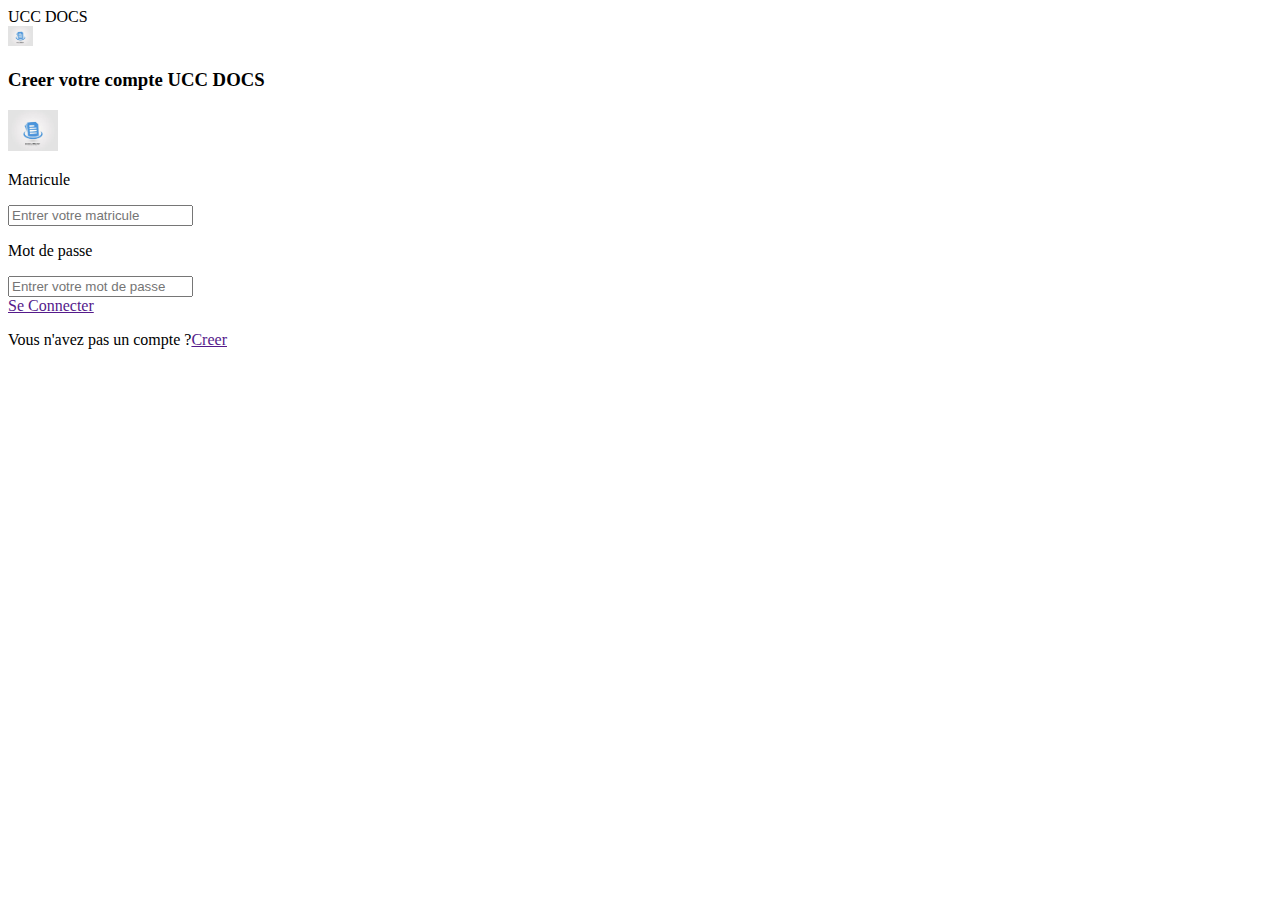
<file: pages/connexion/conexion.html>
<!DOCTYPE html>
<html lang="fr">
<head>
    <meta charset="UTF-8">
    <meta name="viewport" content="width=device-width, initial-scale=1.0">
    <title>connexion</title>
    <link rel="stylesheet" href="connexion.css">
</head>
<body>
    <header>
        <div id="Nom_Appli">
            UCC DOCS
        </div>
        <div id="icone1">
            <img src="/assets/imagedocument1.png" alt="" width="25px" id="logoheader2">
        </div>
    </header>
    <!-- section : creer votre compte UCC DOCS et img -->
    <section id="Text_creerVotreCompte">
        <h3>Creer votre compte UCC DOCS</h3>
        <div>
            <img src="/assets/imagedocument1.png" alt="" width="50px" id="imagecreercompte">
        </div>
    </section>

    <!-- section inputs coordonee(matricule et mot de passe)  -->
    <section id="corps_Login">
        <div>
            <p>Matricule</p>
            <input type="text" placeholder="Entrer votre matricule">
        </div>
        <div>
            <p>Mot de passe</p>
            <input type="password" placeholder="Entrer votre mot de passe">
        </div>
    </section>

    <!-- section avec confimation(se conneter, creer un compte)  -->
    <section id="section_connexion">
        <div id="Bouton_seConnecter">
            <a href="" >Se Connecter</a>
        </div>
        <div>
            <p>Vous n'avez pas un compte ?<a href="">Creer</a></p>
        </div>
    </section>

</body>
</html>
</file>
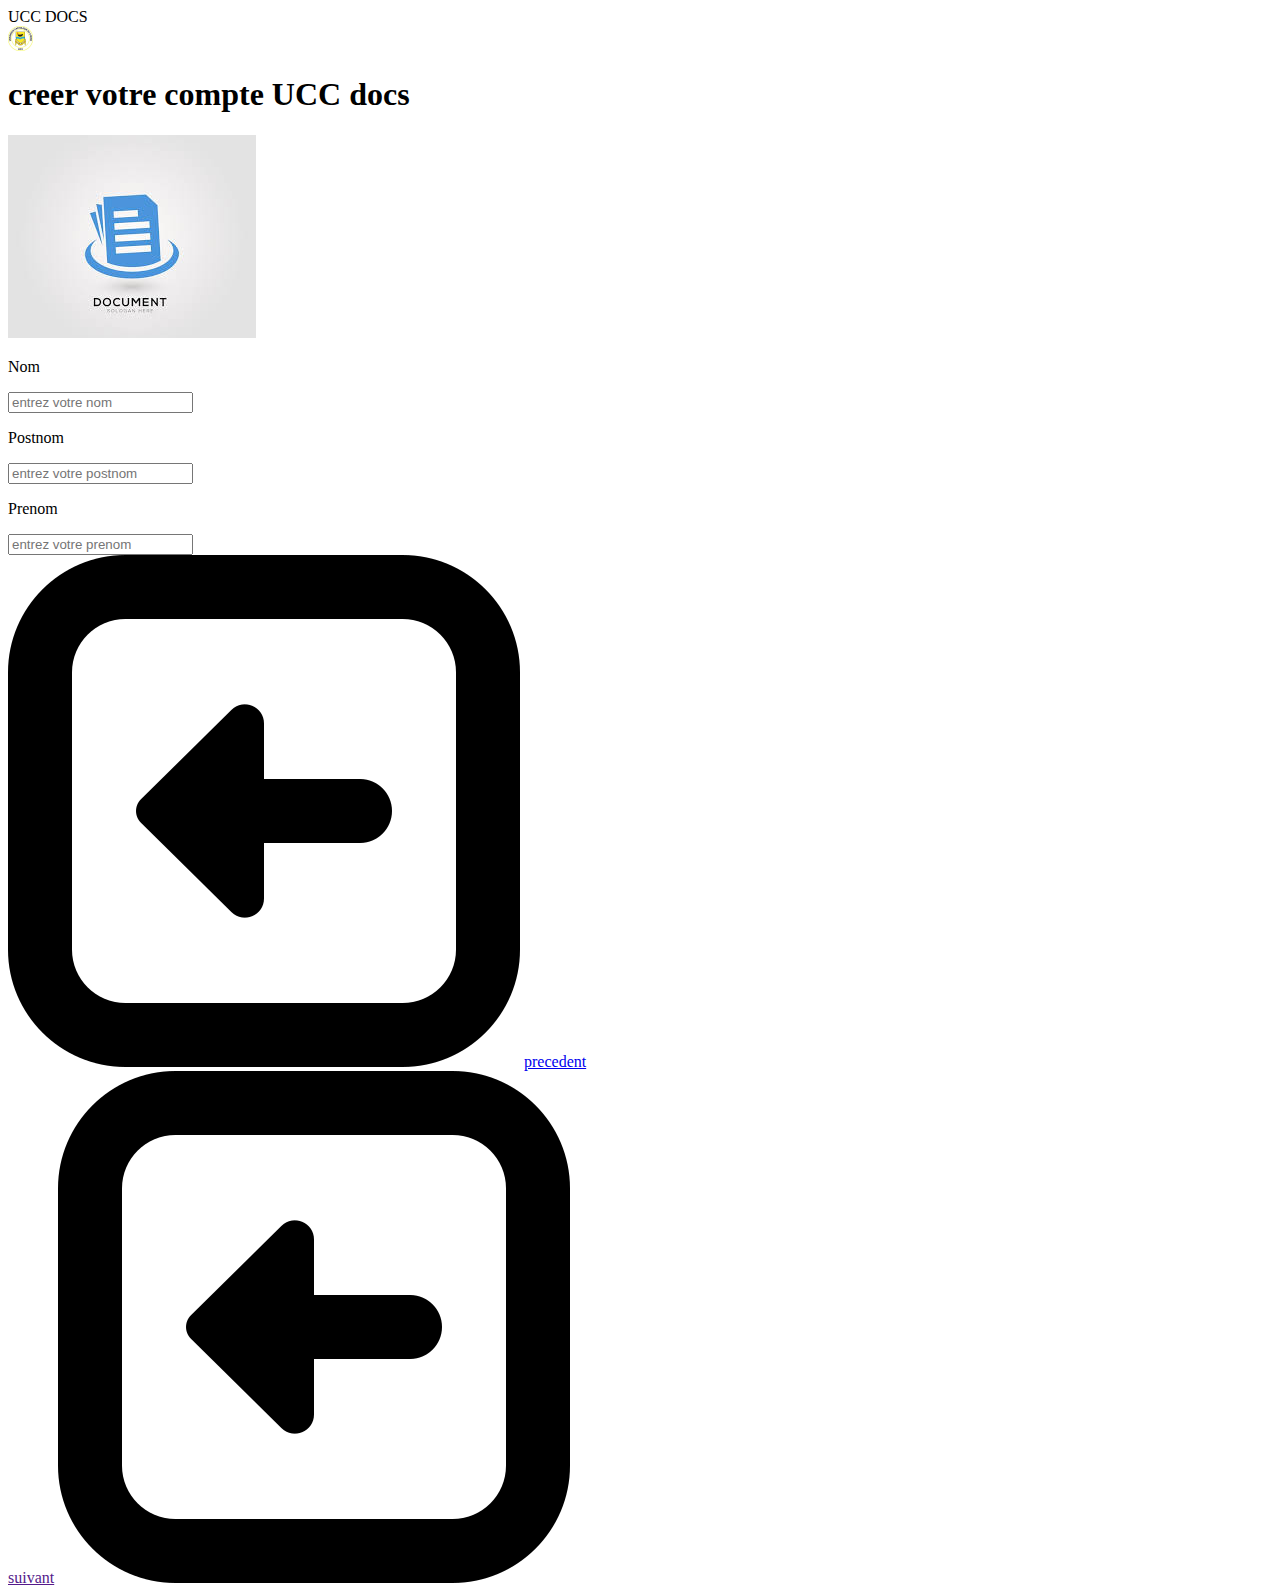
<file: pages/creation_comptes/creation_compte_1.html>
<!DOCTYPE html>
<html lang="fr">
<head>
    <meta charset="UTF-8">
    <meta name="viewport" content="width=device-width, initial-scale=1.0">
    <title>creation du compte</title>
    <link rel="stylesheet" href="creation_comte_1.css">
</head>
<body>
    <header>
        <div id="Nom_Appli">
            UCC DOCS
        </div>
        <div id="icone1">
            <img src="/assets/ucc logo.jpg" alt="" width="25px" id="logoheader2">

        </div>
    </header>
    <section id="Creer_votre_compte"> 
    <h1>creer votre compte UCC docs</h1>
    <img src="/assets/imagedocument1.png" alt="" id="image_doc">

    </section> 
    <section id="section_input"> 
        <div>
            <p> Nom</p>
            <input type="text" id="nom" name="nom" placeholder="entrez votre nom">
        </div>
        <div>
            <p>Postnom</p>
            <input type="text" id="postnom" name="postnom" placeholder="entrez votre postnom">
        </div>
        <div> 
            <p> Prenom</p>
            <input type="text" id="prenom" name="prenom" placeholder="entrez votre prenom">
        </div>
    

        
    </section>
    <section id="section_bouton">
        <div id="div_bouton">
            <img src="/assets/icon2/arrow-alt-square-left.png" alt=""i id="icone2">
            <a href="/pages/connexion/conexion.html">precedent</a>
           
        </div>
        <div id="div_bouton">
            <a href="">suivant</a>
            <img src="/assets/icon2/arrow-alt-square-left.png" alt="" id="icone2" >
        </div>
    </section>

</body>
</html>
</file>
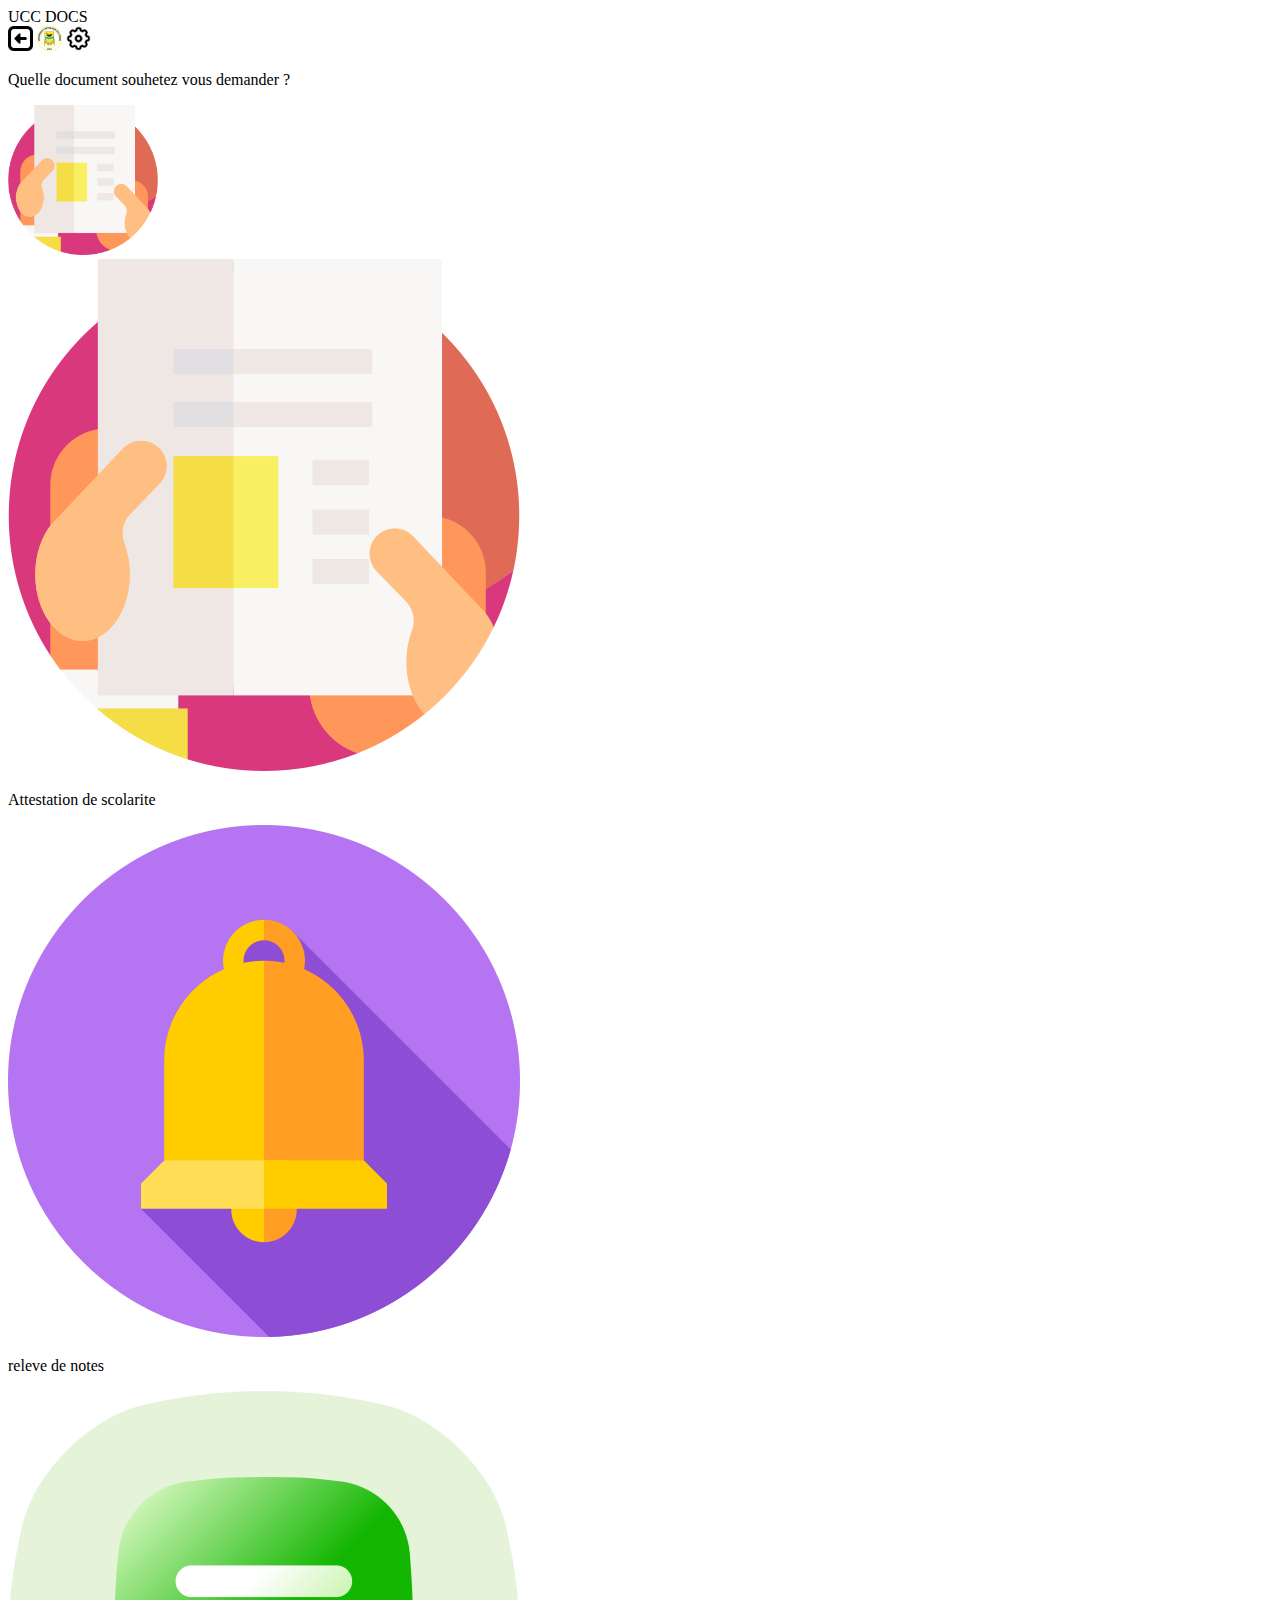
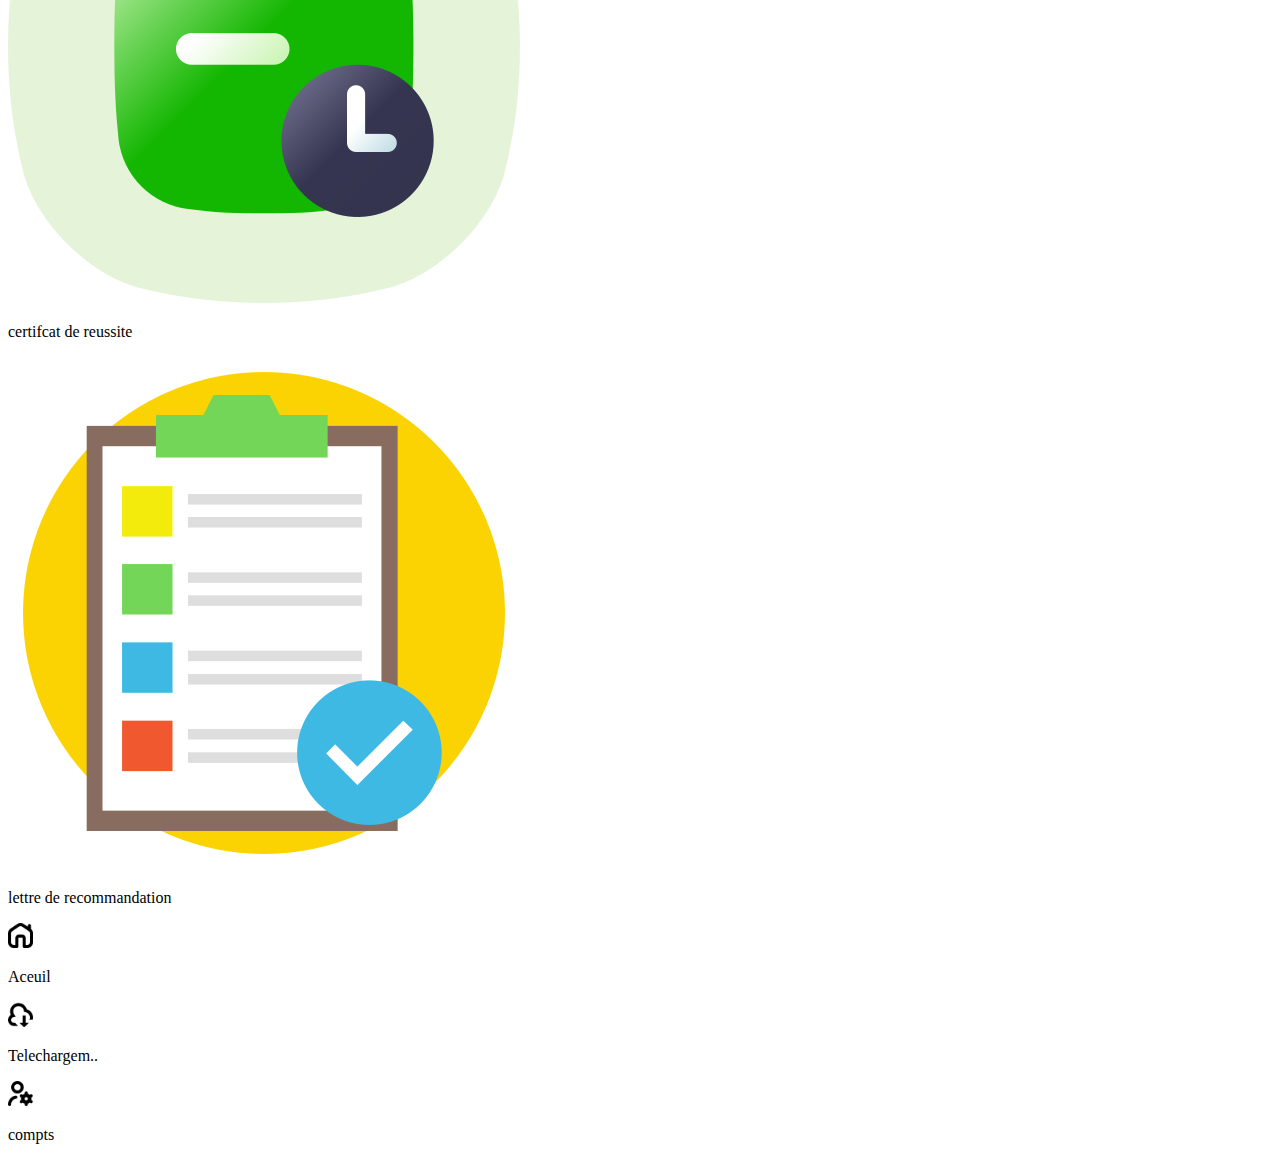
<file: pages/demande_documents/demande_documents.html>
<!DOCTYPE html>
<html lang="fr">
    <head>
        <meta charset="UTF-8">
        <meta name="viewport" content="width=device-width, initial-scale=1.0">
        <title> Demande de recommandation </title>
        <link rel="stylesheet" href="demande_documents.css">
    </head>
    <body>
        <!-- header -->
        <header>
            <div id="Nom_Appli">
                UCC DOCS
            </div>
            <div id="icone_ucc">
                <img src="/assets/icon2/arrow-alt-square-left.png" alt=""width="25px" id="logo_ucc">
                
                <img src="/assets/ucc logo.jpg" alt="" width="25px" id="logo_ucc">
                
                <img src="/assets/icon2/settings.png" alt="" width="25px"id="logo_ucc">
            </div>
        </header>

        <div>
            <p id="text">Quelle document souhetez vous demander ?</p>
            <img src="/assets/icons/file.png" alt="" width="150px">
        </div>

        <!-- corps avec les options -->
        <div id="conteneur">
            <div class="Attestation_scolarite">
                <img src="/assets/icons/file.png" alt=""  id="icon">
                <p>
                    Attestation de scolarite
                </p>
            </div>
            <div class="releve_notes">
                <img src="/assets/icons/bell.png" alt=""  id="icon">
                <p>
                    releve de notes
                </p>
            </div>
            <div class="certifcat_reussite">
                <img src="/assets/icons/history (1).png" alt=""  id="icon">
                <p>
                    certifcat de reussite
                </p>
            </div>
            <div class="lettre_recommandation">
                <img src="/assets/icons/project-status.png" alt=""  id="icon">
                <p>
                    lettre de recommandation
                </p>
            </div>
        </div>




        <!-- barre de navigation  -->
        <div id="nav_bar">
            <div id="icone_nav">
                <div class="bouton">
                    <img src="/assets/icon2/house-chimney.png" alt="" width="25px" id="icons">
                    <p >Aceuil</p>
                </div>
                <div class="bouton" id="tel">
                    <img src="/assets/icon2/cloud-download.png" alt="" width="25px" id="icons">
                    <p>Telechargem..</p>
                </div>
                <div class="bouton">
                    <img src="/assets/icon2/user-gear.png" alt="" width="25px" id="icons">
                    <p>compts</p>
                </div>
            </div>
        </div>
    </body>
</html>
</file>
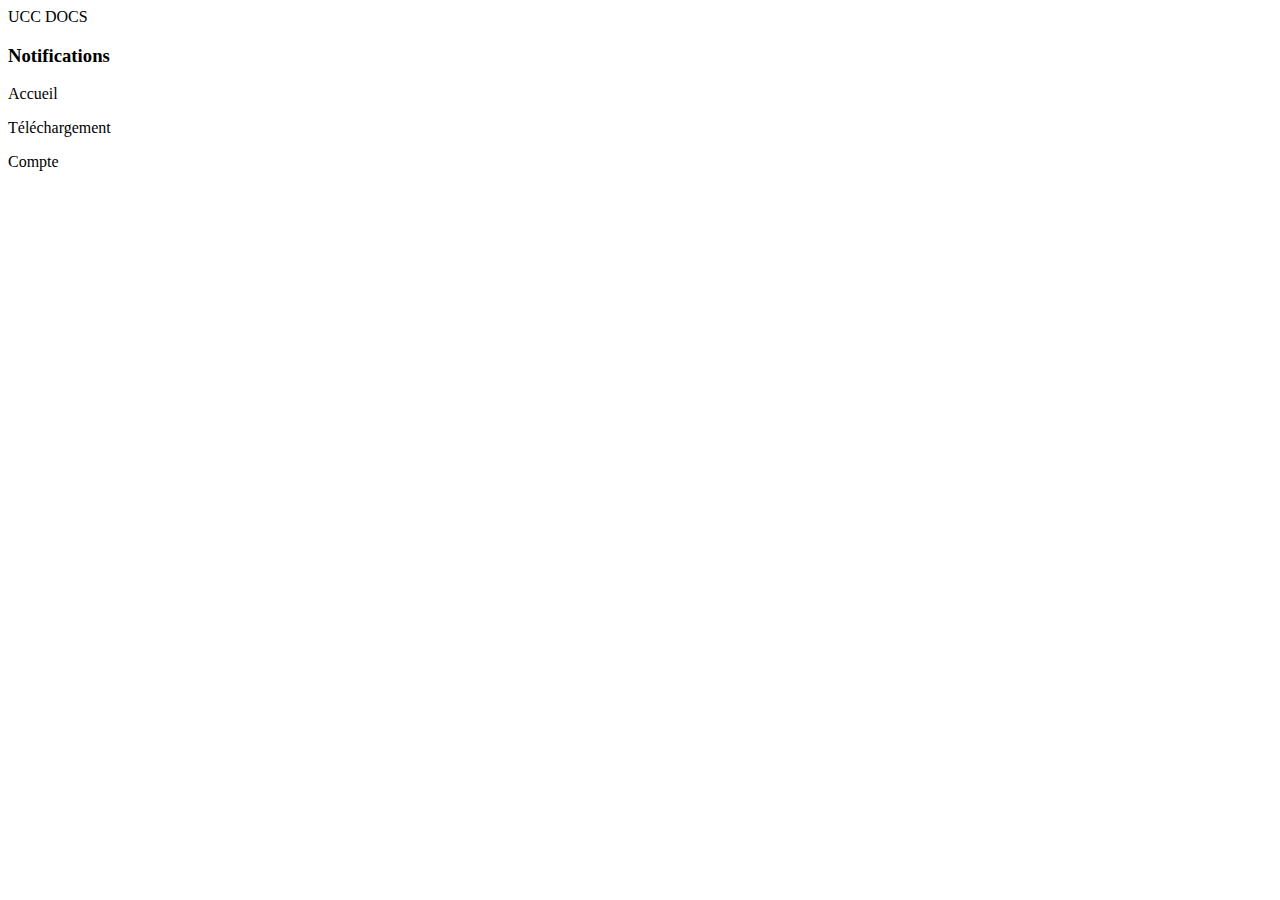
<file: pages/notifications/notifications.html>
<!DOCTYPE html>
<html lang="fr">
<head>
    <meta charset="UTF-8">
    <meta name="viewport" content="width=device-width, initial-scale=1.0">
    <title>Notifications</title>
    <link rel="stylesheet" href="notifications.css">
    <link rel="stylesheet" href="https://cdnjs.cloudflare.com/ajax/libs/font-awesome/6.7.1/css/all.min.css" integrity="sha512-5Hs3dF2AEPkpNAR7UiOHba+lRSJNeM2ECkwxUIxC1Q/FLycGTbNapWXB4tP889k5T5Ju8fs4b1P5z/iB4nMfSQ==" crossorigin="anonymous" referrerpolicy="no-referrer" />
</head>
<body>
    
    <header>
        <div id="Nom_Appli">
            UCC DOCS
        </div>
        <div id="Entete">
            <div>
                <a href=""><i class="fa-solid fa-arrow-left"></i></a>            
            </div>
            <div>
                <i class="fa-solid fa-folder-open"></i>
            </div>
            
            <div>
                <a href=""><i class="fa-solid fa-gear"></i></a>
            </div>
        </div>
    </header>
    <section id="titrenotificationssec">
        <div>
            <h3>Notifications</h3>
            <div id="Cloche">
                <i class="fa-solid fa-bell"></i>
            </div>
        </div>

    </section>
    <section id="les_notifications">
        <div>

        </div>
    </section>
    <footer>
        
        <div id="positionAccueil">
            <a href=""><i class="fa-solid fa-house-chimney"></i></a>
            <p>Accueil</p>
        </div>
        <div id="positionTelechargement">
            <a href=""><i class="fa-solid fa-cloud-arrow-down"></i></a>
            <p>Téléchargement</p>        
        </div>
        <div id="positionCompte">
            <a href=""><i class="fa-regular fa-user"></i></a>
            <p>Compte</p>        
        </div>
    </footer>

</body>
</html>
</file>
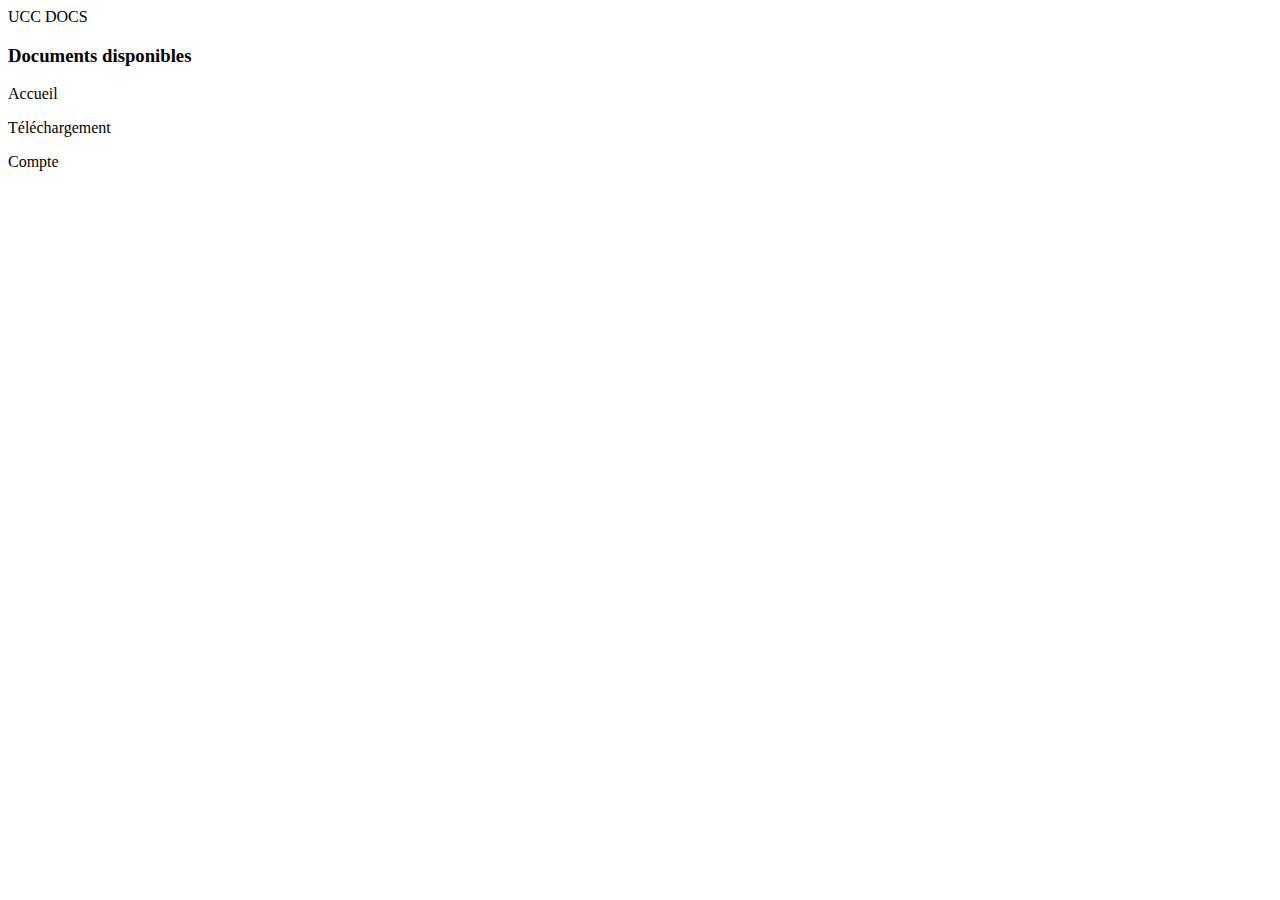
<file: pages/telechargements/telechargements.html>
<!DOCTYPE html>
<html lang="en">
<head>
    <meta charset="UTF-8">
    <meta name="viewport" content="width=device-width, initial-scale=1.0">
    <title>Téléchargements</title>
    <link rel="stylesheet" href="telechargements.css">
    <link rel="stylesheet" href="https://cdnjs.cloudflare.com/ajax/libs/font-awesome/6.7.1/css/all.min.css" integrity="sha512-5Hs3dF2AEPkpNAR7UiOHba+lRSJNeM2ECkwxUIxC1Q/FLycGTbNapWXB4tP889k5T5Ju8fs4b1P5z/iB4nMfSQ==" crossorigin="anonymous" referrerpolicy="no-referrer" />

</head>
<body>
    <header>
        <div id="Nom_Appli">
            UCC DOCS
        </div>
        <div id="Entete">
            <div>
                <a href=""><i class="fa-solid fa-arrow-left"></i></a>            
            </div>
            <div>
                <i class="fa-solid fa-folder-open"></i>
            </div>
            
            <div>
                <a href=""><i class="fa-solid fa-gear"></i></a>
            </div>
        </div>
    </header>
    <section id="titredocumentsDispo">
        <div>
            <h3>Documents disponibles</h3>
            <div id="document">
                <i class="fa-solid fa-file-arrow-down"></i>           
            </div>
        </div>

    </section>
    <section id="les_documents">
        <div>

        </div>
    </section>
    <footer>
        
        <div id="positionAccueil">
            <a href=""><i class="fa-solid fa-house-chimney"></i></a>
            <p>Accueil</p>
        </div>
        <div id="positionTelechargement">
            <a href=""><i class="fa-solid fa-cloud-arrow-down"></i></a>
            <p>Téléchargement</p>        
        </div>
        <div id="positionCompte">
            <a href="">
                <i class="fa-regular fa-user"></i></a>
            <p>Compte</p>        
        </div>
    </footer>

</body>
</html>
</file>
<file: pages/connexion/connexion.css>
/* ------------------ le responsive mobile ---------------------- */
/* mobile */
@media(min-width:0px) and (max-width:659px){
    /* couleurs reutilisables */
    html{
        --var-bleu1-color:#0FC7E8;
        --var-bleu2-color:#87D7E7;
        --var-bleu3-color:#1D1DFF;
        --var-bleu4-color:#44C7CE;
        --var-gris-color:#D9D9D9;
        --var-bleu5-color:#2b7d8c;
    }
    body{
        font-family: 'Arial', sans-serif;
        margin: auto;
        height: 100vh;
    }

    /* header : UCC DOCS */
    #Nom_Appli{
        display: flex;
        justify-content: center;
        align-items: center;
        background-color: var(--var-bleu1-color);
        color: white;
        height:50px ;
    }

    /* header : icone1(logo) */
    #icone1{
        display: flex;
        justify-content: center;
        align-items: center;
        background-color: var(--var-bleu2-color);
        color: white;
    }

    /* section : creer votre compte UCC DOCS et img */
    #Text_creerVotreCompte{
        text-align: center;
        justify-content: center;
        align-items: center;
        color: black;
        padding: 40px;
    }

    /* image document */
    #imagecreercompte{
        border-radius: 22px;
        width: 197px;
        height: 156px;
    }

    /* logo ucc */
    #logoheader2{
        border-radius: 22px;
        width: 37px;
        height: 36px;
    }

    /* section inputs coordonee(matricule et mot de passe) */
    #corps_Login{
        text-align: center;
        justify-content: center;
        align-items: center;
        padding: 40px;
    }

    /* section avec confimation(se conneter, creer un compte) */
    #section_connexion{
        text-align: center;
        justify-content: center;
        align-items: center;
        padding: 60px;
    }

    /* bouton se connecter */
    #Bouton_seConnecter a{
        text-decoration: none;
        background-color: var(--var-bleu4-color);
        border-radius: 35px;
        color: white;
        height: 51px;
        display: flex;
        justify-content: center;
        align-items: center;
        transition: 0.3s;
        cursor: pointer;
        box-shadow: 10px 10px 10px var(--var-gris-color);
    }

    /* bouton se connecter */
    #Bouton_seConnecter :hover{
        text-decoration: none;
        background-color: var(--var-bleu5-color);
        color: white;
        border-radius: 35px;
        height: 51px;
        display: flex;
        justify-content: center;
        align-items: center;
        transition: 0.3s;
        cursor: pointer;
        box-shadow: 10px 10px 10px var(--var-gris-color);
    }

    /* les inputs */
    input{
        border-radius: 30px;
        padding: 1em;
        width: 281px;
        border: 2px solid #08849a;
    }
}
</file>
<file: pages/creation_comptes/creation_comte_1.css>
/* ------------------ le responsive mobile ---------------------- */
/* mobile */
@media(min-width:0px) and (max-width:659px){
    /* couleurs reutilisables */
    html{
        --var-bleu1-color:#0FC7E8;
        --var-bleu2-color:#87D7E7;
        --var-bleu3-color:#1D1DFF;
        --var-bleu4-color:#44C7CE;
        --var-gris-color:#D9D9D9;
        --var-bleu5-color:#2b7d8c;
    }
    body{
        font-family: 'Arial', sans-serif;
        margin: auto;
        height: 100vh;
    }
    
    /* header : UCC DOCS */
    #Nom_Appli{
        display: flex;
        justify-content: center;
        align-items: center;
        background-color: var(--var-bleu1-color);
        color: white;
        height:50px ;
    }
     /* logo ucc */
     #logoheader2{
        border-radius: 22px;
        width: 37px;
        height: 36px;
    }

    /* header : icone1(logo) */
    #icone1{
        display: flex;
        justify-content: center;
        align-items: center;
        background-color: var(--var-bleu2-color);
        color: white;

    }
    
    #Creer_votre_compte{
        text-align: center;
        padding: 40px;
        

    }
    #image_doc{
        
        border-radius: 22px;
        width: 197px;
        height: 156px;
    }
    #section_input{
        text-align: center;
        padding-bottom:5%;

    }
    #section_input p{
        text-align: left;
        display: block;
        padding-left: 15%;
    }
    input{
        border-radius: 30px;
        padding: 1em;
        width: 281px;
        border: 2px solid #08849a;
    }
    #icone2{
        width: 19px;
    }
    #section_bouton{
        display: flex;
        justify-content: center;
        gap: 40%;
        padding: 20px;
    }
    #div_bouton{
        gap: 5px;
        display: flex;
        justify-content: center;

    }
    a{
        text-decoration: none;
        color: black;
    }
}
</file>
<file: pages/demande_documents/demande_documents.css>
/* ------------------ le responsive mobile ---------------------- */
/* mobile */
@media(min-width:0px) and (max-width:500px){
    /* couleurs reutilisables */
    html{
        --var-bleu1-color:#0FC7E8;
        --var-bleu2-color:#87D7E7;
        --var-bleu3-color:#1D1DFF;
        --var-bleu4-color:#44C7CE;
        --var-gris-color:#D9D9D9;
        --var-bleu5-color:#2b7d8c;
    }
    body{
        text-align: center;
        margin: auto;
    }
    p{
        font-family: 'Arial', sans-serif;
        margin: 0px;
        color: #23454c;
    }
        /* header : UCC DOCS */
        #Nom_Appli{
            height: 90px !important;
            display: flex;
            justify-content: center;
            align-items: center;
            background-color: var(--var-bleu1-color);
            color: white;
            height:50px ;
        }
    
        /* header : icone1(logo) */
        #icone_ucc {
            display: flex;
            justify-content: center;
            align-items: center;
            background-color: var(--var-bleu2-color);
            color: white;
            gap: 33%;
        }
        /* logo ucc */
        #logo_ucc{
            border-radius: 22px;
            width: 37px;
            height: 36px;
        }
        #text{
            padding: 15px;
        }

        /* corps avec options */
        #conteneur{
            height: 500px;
            display: grid;
            margin: 20px;
            gap: 10px;
            text-align: center;
            justify-content: center;
            align-items: center;

            grid-template-columns: repeat(2, 1fr);
            grid-template-rows: repeat(2,1fr);
            grid-template-areas:
                "Attestation_scolarite releve_notes"
                "certifcat_reussite lettre_recommandation"
        }
        #icon {
            width: 90%;
        }


        /* barre de navigation  */
        #nav_bar {
            height: 75px;
            width: 100%;
            display: flex;
            justify-content: center;
            align-items: center;
            background-color:rgba(38, 116, 107, 0.271);
            color: white;
            gap: 37%;
            bottom: 0;
            left: 0;
            /* position: fixed; */
        }
        /* sous div1 de la barre de navigation */
        #icone_nav {
            width: 100%;
            display: flex;
            justify-content: center;
            align-items: center;
            color: white;
            gap: 15%;
        }
        /* icons de la barre de nav */
        #icons{
            width: 37px;
            height: 36px;
        }
        /* boutons de la barre de nav */
        .bouton{
            border-radius: 20px;
            text-align: center !important;
            background-color: #2b7d8c7b ;
            width: 70px;
            height: 40px;
            text-decoration: none;
            cursor: pointer;
        }
    
}
</file>
<file: pages/notifications/notifications.css>
@media(min-width:0px) and (max-width:659px){
    /* couleurs reutilisables */
    html{
        --var-bleu1-color:#0FC7E8;
        --var-bleu2-color:#87D7E7;
        --var-bleu3-color:#1D1DFF;
        --var-bleu4-color:#44C7CE;
        --var-gris-color:#D9D9D9;
        --var-bleu5-color:#2b7d8c;
    }
    body{
        font-family: 'Arial', sans-serif;
        margin: auto;
        height: 100vh;
        
    }
    /* header : UCC DOCS */
    #Nom_Appli{
        display: flex;
        justify-content: center;
        align-items: center;
        background-color: var(--var-bleu1-color);
        color: white;
        height:32px ;
        width: 116;
    }
    /* header : fleche retour, logo, icone parametres */
    #Entete{
        display: flex;
        justify-content: space-between;
        align-items: center;
        background-color: var(--var-bleu2-color);
        color: black;
        padding: 0.3em;
        
    }
    /* header : Notifications */

    #titrenotificationssec {
        display: flex;
        justify-content: center;
        align-items: center;
        color: var(--var-bleu5-color);

    }
    /* header : Cloche */
    #Cloche{
        display: flex;
        justify-content: center;
        align-items: center;
        font-size: 3em;
    }
    /* header : corps des notifications */
    #les_notifications{
        width: 100%;
        height: 70vh;
    }
    /* header : accueil, telechargement, Compte*/
    footer{
        display: flex;
        justify-content: space-between;
        align-items: center;
       background-color: var(--var-gris-color);
       padding: 0.3em;
       


    }
   
    /* header : position accueil, telechargement, compte */
    #positionAccueil, #positionTelechargement, #positionCompte
    {
        display: flex;
        flex-direction: column;
        justify-content: center;
        align-items: center;
        text-align: center;
        
    }
    a {
        text-decoration: none !important;
        color: inherit;
    }
   

   








}
</file>
<file: pages/telechargements/telechargements.css>
@media(min-width:0px) and (max-width:659px){
    /* couleurs reutilisables */
    html{
        --var-bleu1-color:#0FC7E8;
        --var-bleu2-color:#87D7E7;
        --var-bleu3-color:#1D1DFF;
        --var-bleu4-color:#44C7CE;
        --var-gris-color:#D9D9D9;
        --var-bleu5-color:#2b7d8c;
    }
    body{
        font-family: 'Arial', sans-serif;
        margin: auto;
        height: 100vh;
        
    }
    /* header : UCC DOCS */
    #Nom_Appli{
        display: flex;
        justify-content: center;
        align-items: center;
        background-color: var(--var-bleu1-color);
        color: white;
        height:32px ;
        width: 116;
    }
    /* header : fleche retour, logo, icone parametres */
    #Entete{
        display: flex;
        justify-content: space-between;
        align-items: center;
        background-color: var(--var-bleu2-color);
        color: black;
        padding: 0.3em;
        
    }
    /* header : Notifications */

    #titredocumentsDispo {
        display: flex;
        justify-content: center;
        align-items: center;
        color: var(--var-bleu5-color);

    }
    /* header : logo document */
    #document{
        display: flex;
        justify-content: center;
        align-items: center;
        font-size: 3em;
    }
    /* header : corps des notifications */
    #les_documents{
        width: 100%;
        height: 70vh;
    }
    /* header : accueil, telechargement, Compte*/
    footer{
        display: flex;
        justify-content: space-between;
        align-items: center;
        text-align: center;

       background-color: var(--var-gris-color);
       padding: 0.3em;
       


    }
   
    
    a {
        text-decoration: none !important;
        color: inherit;
    }
   

   








}
</file>
